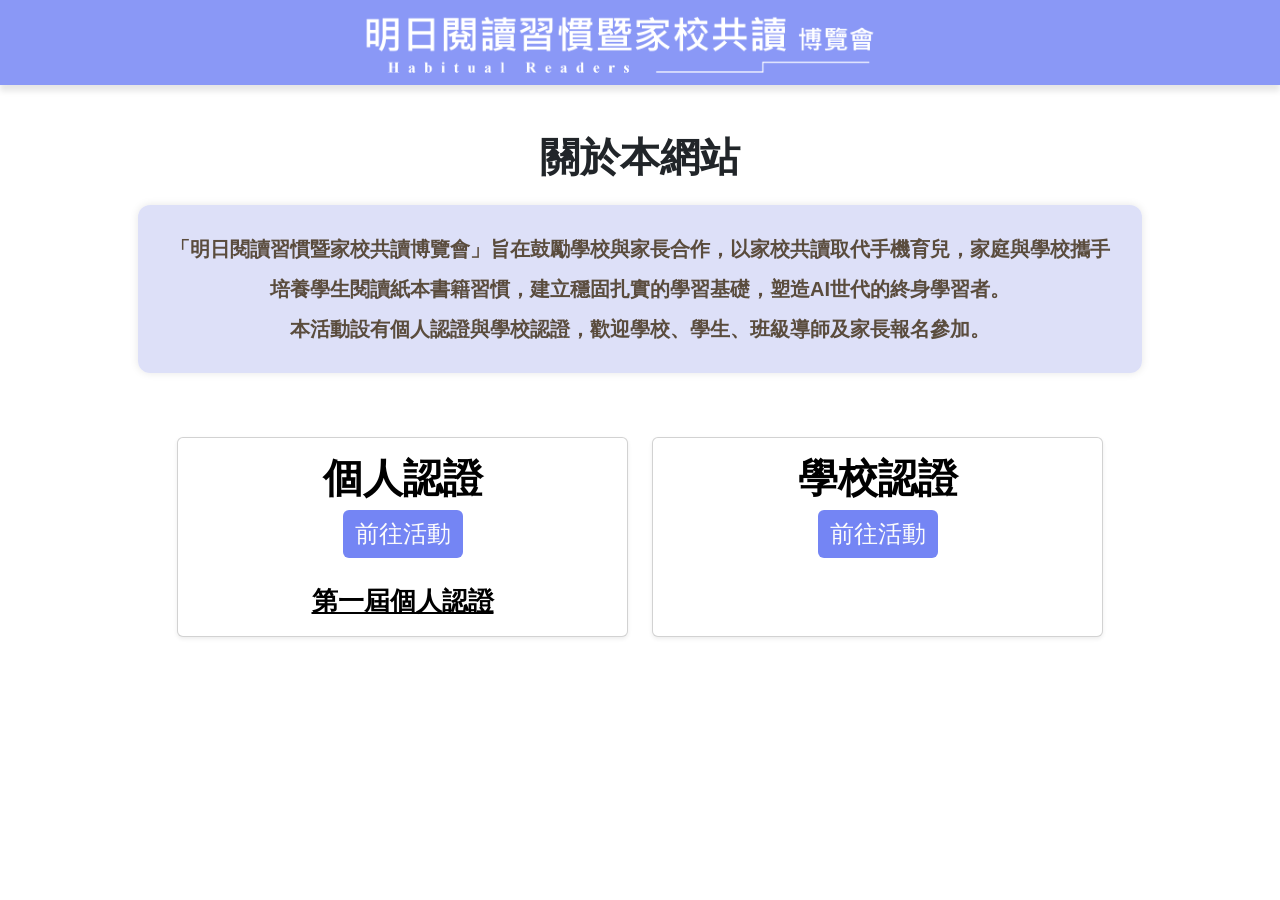
<file: index.html>
<!DOCTYPE html>
<html lang="zh-TW">

<head>
    <meta charset="UTF-8">
    <meta name="viewport" content="width=device-width, initial-scale=1.0">

    <!-- 將網站首頁轉到 3rd_session/school/index.html -->
    <!-- <meta http-equiv="refresh" content="0; url=./3rd_session/school/"> -->
    <!-- <script>
        window.location.replace("./3rd_session/school/");
    </script> -->

    <title>明日閱讀習慣暨家校共讀博覽會</title>
    <link href="https://cdn.jsdelivr.net/npm/bootstrap@5.3.0/dist/css/bootstrap.min.css" rel="stylesheet">
    <link rel="stylesheet" href="css/styles.css">
    <script src="https://cdn.jsdelivr.net/npm/bootstrap@5.3.0/dist/js/bootstrap.bundle.min.js"></script>

</head>

<body>
    <div class="Wrapper">
        <header>
            <div class="logo-wrapper text-center w-100">
                <img class="aa" src="/img/閱讀認證標題圖.png" alt="明日閱讀 Logo" />
            </div>
        </header>

        <!-- 網站介紹區塊 -->
        <section class="site-intro container text-center my-5">
            <h1 class="mb-4" style="font-weight: bolder;">關於本網站</h1>
            <p class="lead">
                「明日閱讀習慣暨家校共讀博覽會」旨在鼓勵學校與家長合作，以家校共讀取代手機育兒，家庭與學校攜手培養學生閱讀紙本書籍習慣，建立穩固扎實的學習基礎，塑造AI世代的終身學習者。
                <span> <br>本活動設有個人認證與學校認證，歡迎學校、學生、班級導師及家長報名參加。</span>
            </p>
        </section>

        <!-- 最新活動區塊 -->
        <section class="latest-events container my-3">
            <div class="row justify-content-center g-4">
                <!-- 個人認證 -->
                <div class="col-12 col-sm-10 col-md-6 col-lg-5 mb-4">
                    <div class="card h-100 shadow-sm">
                        <div class="card-body text-center">
                            <h5 class="card-title"><span style="font-size: 2.5rem;">個人認證</span></h5>
                            <a href="3rd_session/student/index.html" target="_blank" class="btn btn-brand" style="font-size: 1.5rem;">前往活動</a>
                            <br><br>
                            <a href="1st_session/student/index.html" target="_blank" style="font-size: 1.6rem; text-decoration: underline; color: black;"><strong>第一屆個人認證</strong></a>
                        </div>
                    </div>
                </div>

                <!-- 學校認證 -->
                <div class="col-12 col-sm-10 col-md-6 col-lg-5 mb-4">
                    <div class="card h-100 shadow-sm">
                        <div class="card-body text-center">
                            <h5 class="card-title"><span style="font-size: 2.5rem;">學校認證</span></h5>
                            <a href="3rd_session/school/index.html" target="_blank" class="btn btn-brand" style="font-size: 1.5rem;">前往活動</a>
                        </div>
                    </div>
                </div>
            </div>
        </section>

        <!-- <section class="latest-events container text-center my-3">
            <div class="row justify-content-center"> -->
        <!-- 活動卡片2 -->
        <!-- <div class="col-md-5 mb-4">
            <div class="card h-100 shadow-sm">
                <div class="card-body text-center">
                    <h5 class="card-title">
                        <h5 class="card-title"><span style="font-size: 2.5rem; ">個人認證</span></h5>
                        <a href="2nd_session\student\index.html" target="_blank" class="btn btn-brand" style="font-size: 1.5rem; ">前往活動</a>
                        <br><br>
                        <a href="1st_session\student\index.html" target="_blank" style="font-size: 1.6rem; text-decoration: underline; color: #0e0101;">
                            <strong>第一屆個人認證
                            </a>
                        </div>
                    </div>
                </div> -->
        <!-- 活動卡片3 -->
        <!-- <div class="col-md-5 mb-4">
            <div class="card h-100 shadow-sm">
                <div class="card-body text-center">
                    <h5 class="card-title"><span style="font-size: 2.5rem; ">學校認證</h5>
                  <a href="2nd_session\school\index.html" target="_blank" class="btn btn-brand"  style="font-size: 1.5rem;">前往活動</a>
        </div>
      </div>
    </div>
          </div>
    </section> -->
        <!-- 歷年活動區塊 -->
        <!-- <section class="past-events container text-center my-5">
      <h2 class="mb-4">歷年明日說書人博覽會</h2>
      <div class="row justify-content-center"> -->
        <!-- 活動卡片2 -->
        <!-- <div class="col-md-4 mb-4">
            <div class="card h-100 shadow-sm">
              <div class="card-body text-center">
                <h5 class="card-title mb-3">歷年明日中文說書人</h5>
                <div class=" d-flex flex-column align-items-center gap-2">
                  <a href="/2024chinesebooktalker/index.html" target="_blank" class="btn btn-light">明日中文說書人2024</a>
                  <a href="/2023chinesebooktalker/index.html" target="_blank" class="btn btn-light">明日中文說書人2023</a>
                  <a href="/2022chinesebooktalker/index.html" target="_blank" class="btn btn-light">明日中文說書人2022</a>
                  <a href="/2021chinesebooktalker/index.html" target="_blank" class="btn btn-light">明日中文說書人2021</a>

                </div>
              </div>
            </div>
          </div> -->
        <!-- 活動卡片3 -->
        <!-- <div class="col-md-4 mb-4">
            <div class="card h-100 shadow-sm">
              <div class="card-body text-center">
                <h5 class="card-title mb-3">歷年明日英文說書人</h5>
                <div class=" d-flex flex-column align-items-center gap-2">
                  <a href="/2024englishbooktalker/index.html" target="_blank" class="btn btn-light">明日英文說書人2024</a>
                  <a href="/2023englishbooktalker/index.html" target="_blank" class="btn btn-light">明日英文說書人2023</a>
                  <a href="/2022englishbooktalker/index.html" target="_blank" class="btn btn-light">明日英文說書人2022</a>
                </div>
              </div>
            </div>
          </div>
      </div> -->
        </section>

</body>

</html>
</file>
<file: css/styles.css>
/* main.css：風格與 chineseindex.css 一致的主頁樣式 */

* {
    padding: 0;
    margin: 0;
    box-sizing: border-box;
    font-family: 'Microsoft JhengHei', sans-serif;
  }
  
  body {
    /* background-color: #f5a2ea; */
    display: flex;
    justify-content: center;
  }
  
  .Wrapper {
    width: 100%;
    /* max-width: 1400px; */
    display: flex;
    flex-direction: column;
    align-items: center;
  }
  
  header {
    width: 100%;
    height: 85px;
    background-color: #6f81f4cf;
    display: flex;
    align-items: center;
    padding: 0 60px;
    box-shadow: 0px 6px 6px rgba(0, 0, 0, 0.1);
    position: sticky;
    top: 0;
    z-index: 10;
  }
  
  .logo-wrapper {
    display: flex;
    justify-content: center;
    align-items: center;
    height: 85px; /* 與 header 高度一致 */
  }
  
  .aa {
    max-width: 600px;
    height: auto;
    display: block;
  }
  

  /* =========關於本網站======== */
  .lead {
    font-family: "Microsoft JhengHei", "微軟正黑體", sans-serif !important; 
    font-weight: bolder !important;
    font-size: 1..5rem;
    line-height: 2;
    color: #5a4c3d;
    max-width: 90%;
    margin: 0 auto;
    text-align: center; /* 左右平均分散 */
    text-justify: inter-ideograph;
    background-color: #d5d9f7cf;
    padding: 1.5rem;
    border-radius: 12px;
    box-shadow: 0 0 8px rgba(0, 0, 0, 0.1);
  }

  .site-intro h2,
  .latest-events h2 {
    color: #392F5A;
    font-weight: bolder !important;
  }
  .past-events h2 {
    color: #392F5A;
    font-weight: bolder !important;
  }
  
  .card-title {
    font-size: 1.3rem;
    font-weight: bold;
    color: #000000;
  }
  
  .card-text {
    font-size: 1rem;
    color: #555;
  }
  
  .btn-brand {
    background-color: #6f81f4f5 ; 
    border: none;
    color: #fcfcfc;
    transition: background-color .5s ease, color .5s ease, box-shadow .5s ease;
  }

  a.btn.btn-brand:hover,
  button.btn.btn-brand:hover{
    background-color:#9bc5fff5 ; /* 懸浮色 */
    color:#000;
    box-shadow:0 8px 18px rgba(0,0,0,.15);
  }
</file>
